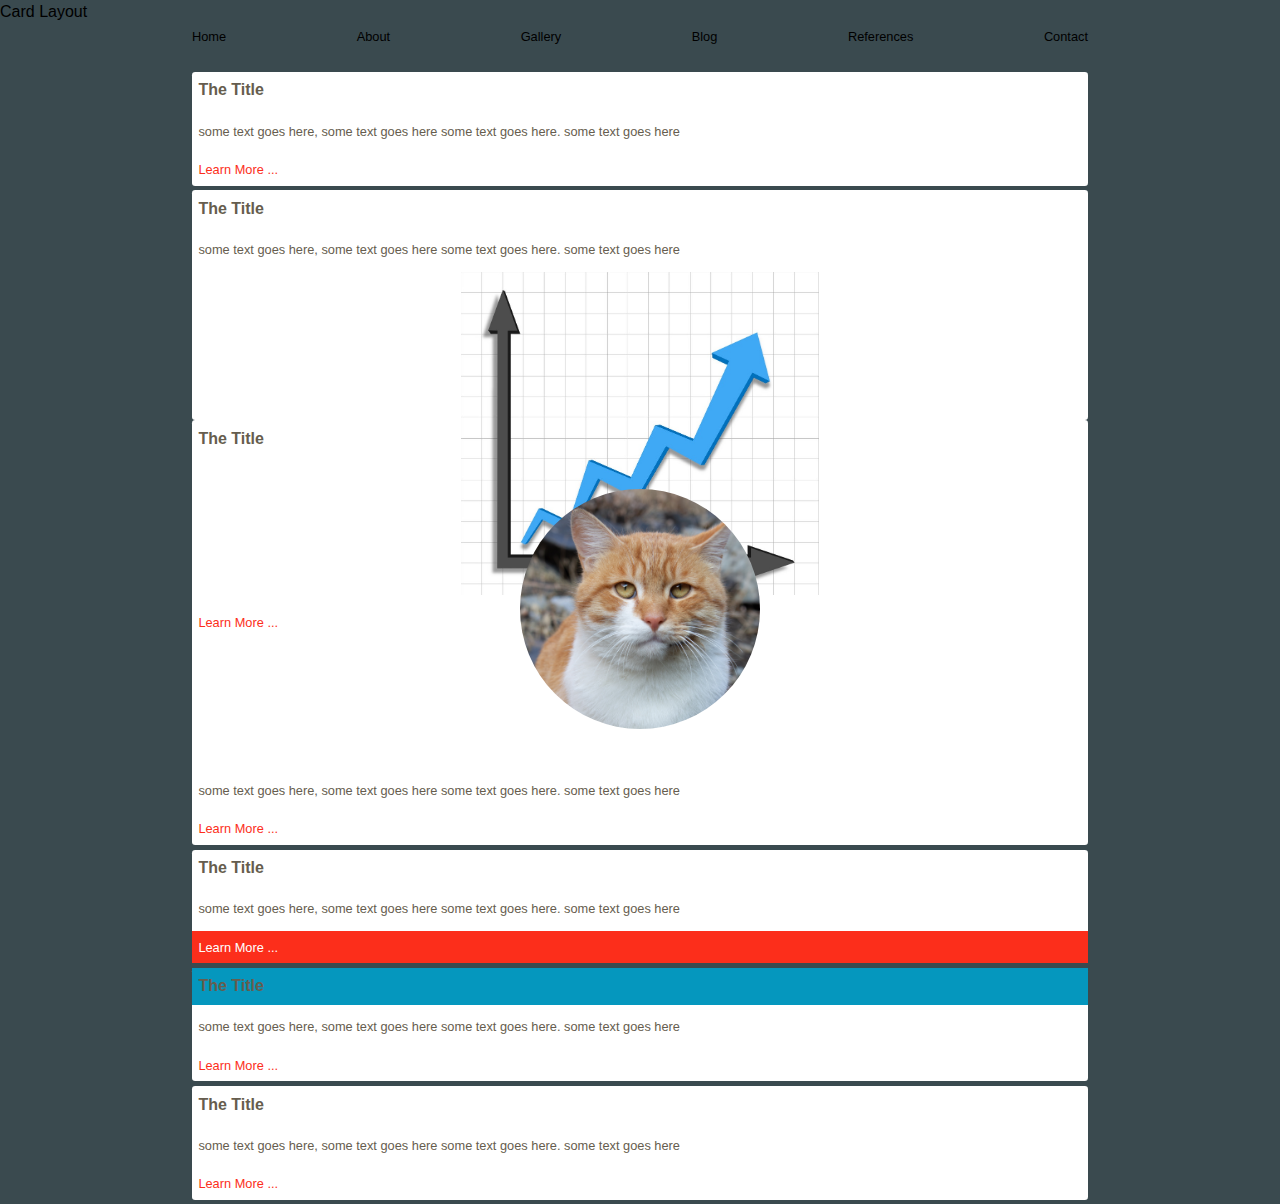
<file: block-BHaacw/index.html>
<!DOCTYPE html>
<html lang="en">
	<head>
		<meta charset="UTF-8" />
		<meta name="viewport" content="width=device-width, initial-scale=1.0" />
		<link rel="stylesheet" href="./assets/stylesheets/styles.css" />
		<title>Card Layout</title>
	</head>

	<body>
        <h1>Card Layout</h1>
        <div class="container">
		<header class="header">
		
				<div class="navbar">
                    <ul class="flex">
                        <li><a href="">home</a></li>
                        <li><a href="">about</a></li>
                        <li><a href="">gallery</a></li>
                        <li><a href="">blog</a></li>
                        <li><a href="">references</a></li>
                        <li><a href="">contact</a></li>
                    </ul>
                </div>
			
		</header>

		<main class="main">
           <div class="card la">
               <h3>the title</h3>
               <p>some text goes here, some text goes here some text goes here. some text goes here</p>
               <a href="">learn more ...</a>
           </div>
           <div class="card lb"> <h3>the title</h3>
               <p>some text goes here, some text goes here some text goes here. some text goes here</p>
               <div class="growth"><img src="../block-BHaacw/assets/images/growth.jpg" alt="growth-image"></div>
               <a href="">learn more ...</a></div>
           <div class="card center"> <h3>the title</h3>
              <div class="cat"> <img src="../block-BHaacw/assets/images/cat.jpg" alt="cat-image"></div>
               <p>some text goes here, some text goes here some text goes here. some text goes here</p>
               <a href="">learn more ...</a></div>
           <div class="card ra"> <h3>the title</h3>
               <p>some text goes here, some text goes here some text goes here. some text goes here</p>
               <a href="">learn more ...</a></div>
           <div class="card rb"> <h3>the title</h3>
               <p>some text goes here, some text goes here some text goes here. some text goes here</p>
               <a href="">learn more ...</a></div>
           <div class="card rc"> <h3>the title</h3>
               <p>some text goes here, some text goes here some text goes here. some text goes here</p>
               <a href="">learn more ...</a></div>
        </main>
    </div>
	</body>
</html>
</file>
<file: block-BHaacw/assets/stylesheets/styles.css>
/* http://meyerweb.com/eric/tools/css/reset/ 
   v2.0 | 20110126
   License: none (public domain)
*/
html,
body,
div,
span,
applet,
object,
iframe,
h1,
h2,
h3,
h4,
h5,
h6,
p,
blockquote,
pre,
a,
abbr,
acronym,
address,
big,
cite,
code,
del,
dfn,
em,
img,
ins,
kbd,
q,
s,
samp,
small,
strike,
strong,
sub,
sup,
tt,
var,
b,
u,
i,
center,
dl,
dt,
dd,
ol,
ul,
li,
fieldset,
form,
label,
legend,
table,
caption,
tbody,
tfoot,
thead,
tr,
th,
td,
article,
aside,
canvas,
details,
embed,
figure,
figcaption,
footer,
header,
hgroup,
menu,
nav,
output,
ruby,
section,
summary,
time,
mark,
audio,
video {
  margin: 0;
  padding: 0;
  border: 0;
  font-size: 100%;
  font: inherit;
  vertical-align: baseline;
}

/* HTML5 display-role reset for older browsers */
article,
aside,
details,
figcaption,
figure,
footer,
header,
hgroup,
menu,
nav,
section {
  display: block;
}

body {
  line-height: 1;
}

ol,
ul {
  list-style: none;
}

blockquote,
q {
  quotes: none;
}

blockquote:before,
blockquote:after,
q:before,
q:after {
  content: "";
  content: none;
}

table {
  border-collapse: collapse;
  border-spacing: 0;
}

*,
*::after,
*::before {
  box-sizing: border-box;
}

body {
  line-height: 1.5;
  background-color: #3A4A4F;
  font-family: "Segoe UI", Tahoma, Geneva, Verdana, sans-serif;
}

a {
  text-decoration: none;
  color: black;
  font-size: 0.8rem;
  text-transform: capitalize;
}

.container {
  max-width: 70%;
  margin: 0 auto;
}

.flex {
  display: flex;
  justify-content: space-between;
  align-items: center;
}

.flex-c {
  flex-direction: column;
  justify-content: flex-start;
  align-items: center;
}

.flex-20 {
  flex: 0 1 20%;
}

.flex-23 {
  flex: 0 1 23%;
}

.flex-30 {
  flex: 0 1 30%;
}

.flex-32 {
  flex: 0 1 32%;
}

.flex-48 {
  flex: 0 1 48%;
}

.flex-50 {
  flex: 0 1 50%;
}

.flex-65 {
  flex: 0 1 65%;
}

.flex-70 {
  flex: 0 1 80%;
}

.wrap {
  flex-wrap: wrap;
}

.header h1 {
  font-size: 2rem;
  color: white;
  font-weight: bold;
  margin-top: 3rem;
  text-align: center;
  margin-bottom: 1.5rem;
}
.header .nav {
  background-color: white;
  border-top: 3px solid #0597BE;
}
.header .nav ul {
  justify-content: space-evenly;
}
.header .nav a {
  color: #0597BE;
  font-weight: bold;
  text-transform: capitalize;
  text-decoration: none;
  font-size: 1.2rem;
}
.header .nav li {
  padding: 0.5rem 0;
}

.main {
  margin-top: 1.5rem;
}
.main .grid {
  display: grid;
  height: 100vh;
  grid-gap: 1.5rem;
  grid-template-columns: 250px auto 250px;
  grid-auto-rows: 130px;
  grid-template-areas: "la c ra" "lb c rb" ". c rc";
}
.main .card {
  background-color: white;
  border-radius: 0.2rem;
}
.main h3 {
  font-size: 1rem;
  text-transform: capitalize;
  width: 100%;
  padding: 0.4rem;
  color: #665d4e;
  font-weight: bold;
}
.main p {
  font-size: 0.8rem;
  margin: 0.4rem 0;
  color: #665D4E;
  padding: 0.4rem;
}
.main a {
  color: #FC2E1B;
  font-size: 0.8rem;
  margin: 0.3rem 0;
  padding: 0.4rem;
  display: block;
}
.main .la {
  grid-area: la;
}
.main .lb {
  grid-area: lb;
  height: 230px;
}
.main .lb .growth {
  text-align: center;
}
.main .lb .growth img {
  width: 40%;
}
.main .center {
  grid-area: c;
}
.main .center .cat {
  text-align: center;
}
.main .center .cat img {
  margin: 2rem 0;
  width: 240px;
  height: 240px;
  -o-object-fit: cover;
     object-fit: cover;
  border-radius: 50%;
}
.main .ra {
  grid-area: ra;
}
.main .ra a {
  background-color: #FC2E1B;
  color: white;
}
.main .rb {
  grid-area: rb;
}
.main .rb h3 {
  background-color: #0597BE;
}
.main .rc {
  grid-area: rc;
}

@media screen and (max-width: 768px) {
  .container {
    max-width: 90%;
  }

  .main {
    margin-top: 1.5rem;
  }
  .main .grid {
    grid-gap: 1.5rem;
    grid-template-columns: 1fr 1fr;
    grid-auto-rows: auto;
    grid-template-areas: "la  ra" "lb  rb" "lb  rc" "c .";
  }
  .main .grid .lb {
    height: 100%;
  }
  .main .grid .center {
    height: 100%;
  }
  .main .grid .center .cat {
    text-align: center;
  }
  .main .grid .center .cat img {
    margin: 1rem 0;
    width: 180px;
    height: 180px;
    -o-object-fit: cover;
       object-fit: cover;
    border-radius: 50%;
  }
}
@media screen and (max-width: 576px) {
  .main {
    margin-top: 1.5rem;
  }
  .main .grid {
    margin: 1rem 0;
    display: grid;
    grid-gap: 1.5rem;
    grid-template-columns: 1fr;
    grid-auto-rows: auto;
    grid-template-areas: "la " "lb" "lb" "c" "ra" "rb" "rc";
  }
  .main .grid .lb {
    height: 100%;
  }
  .main .grid .center {
    height: 100%;
  }
  .main .grid .center .cat {
    text-align: center;
  }
  .main .grid .center .cat img {
    margin: 1rem 0;
    width: 180px;
    height: 180px;
    -o-object-fit: cover;
       object-fit: cover;
    border-radius: 50%;
  }
}/*# sourceMappingURL=styles.css.map */
</file>
